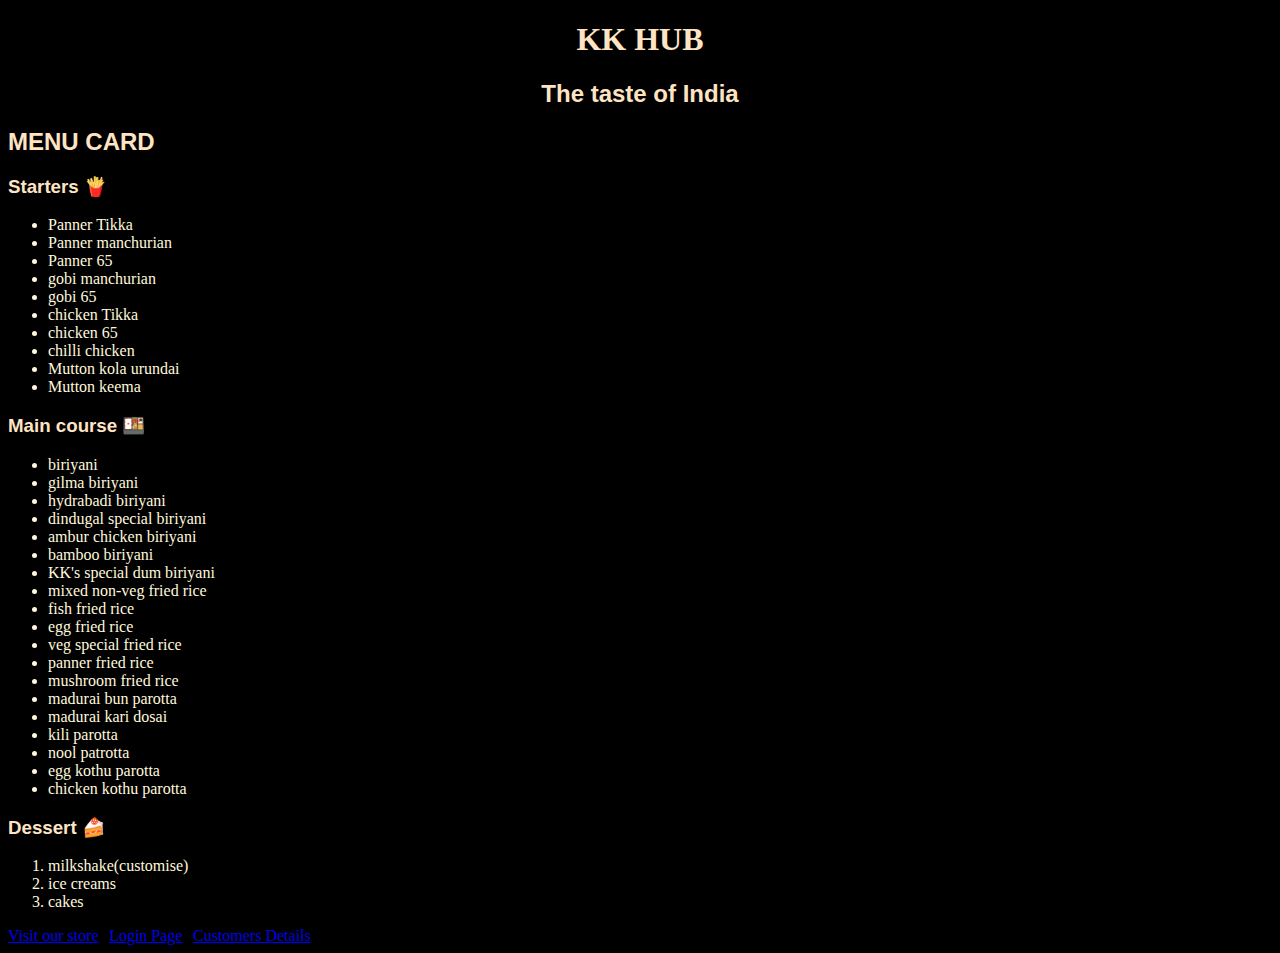
<file: index.html>
<!DOCTYPE html>
<html lang="en">
<head>
    <meta charset="UTF-8">
    <meta name="viewport" content="width=device-width, initial-scale=1.0">
    <title>Document</title>
    <style>
        body{
            background-image: url("https://img.freepik.com/free-photo/top-view-bowl-with-lentils-variety-condiments_1220-423.jpg?t=st=1734417289~exp=1734420889~hmac=4d4d92a013505493d4f3e904b78b94970a1193aed1291692a0168fff84688114&w=360");
            background-repeat: no-repeat;
            background-attachment: fixed;
            background-size: 100% 100%;
        }
    </style>
    <link rel="icon" type="c:\Users\hp\Downloads\logo.png/x-icon" href="/c:\Users\hp\Downloads\logo.png/favicon.ico">
</head>
<body style="background-color: black;">
    <h1 style="color:bisque;font-family: cursive;">
          <center>      KK HUB</center>
  </h1>
       <h2 style="color:bisque;font-family: 'Trebuchet MS', 'Lucida Sans Unicode', 'Lucida Grande', 'Lucida Sans', Arial, sans-serif;">
        <center>The taste of India</center>
       </h2>  
       <h2 style="color:bisque;font-family: 'Gill Sans', 'Gill Sans MT', Calibri, 'Trebuchet MS', sans-serif;">
        MENU CARD
       </h2>  
       <h3 style="color:bisque;font-family: Verdana, Geneva, Tahoma, sans-serif;">
        Starters &#127839;
       </h3> 
       <ul style="color:cornsilk">
<li>Panner Tikka</li>
<li>Panner manchurian</li>
<li>Panner 65</li>
<li>gobi manchurian</li>
<li>gobi 65</li>
<li>chicken Tikka</li>
<li>chicken 65</li>
<li>chilli chicken</li>
<li>Mutton kola urundai</li>
<li>Mutton keema</li>
    
</ul>
    <h3 style="color:bisque;font-family: Verdana, Geneva, Tahoma, sans-serif;">
        Main course &#127857;
    </h3>
    <ul style="color:cornsilk;">
    <li>
        biriyani</li>
      <li>  gilma biriyani</li>
       <li> hydrabadi biriyani</li>
       <li> dindugal special biriyani</li>
        <li>ambur chicken biriyani</li>
        <li>bamboo biriyani</li>
        <li>KK's special dum biriyani</li>
       <li> mixed non-veg fried rice</li>
        <li>fish fried rice</li>
        <li>egg fried rice</li>
        <li>veg special fried rice</li>
        <li>panner fried rice </li>
        <li>mushroom fried rice</li>
        <li>madurai bun parotta</li>
        <li>madurai kari dosai</li>
        <li>kili parotta</li>
        <li>nool patrotta</li>
        <li>egg kothu parotta</li>
       <li> chicken kothu parotta</li>
    </li>
    </ul>
    <h3 style="color:bisque;font-family: Verdana, Geneva, Tahoma, sans-serif";>
        Dessert &#127856;
    </h3>
    <ol  style="color:cornsilk">
    <li>
        milkshake(customise)</li>
        <li>ice creams</li>
        <li>cakes
    </li>
    </ol>
    <a href="https://www.kkhub.com/">Visit our store</a>"
    <a href="login.html">Login Page</a>"
    <a href="table.html">Customers Details</a>"
</body>
</html>
</file>
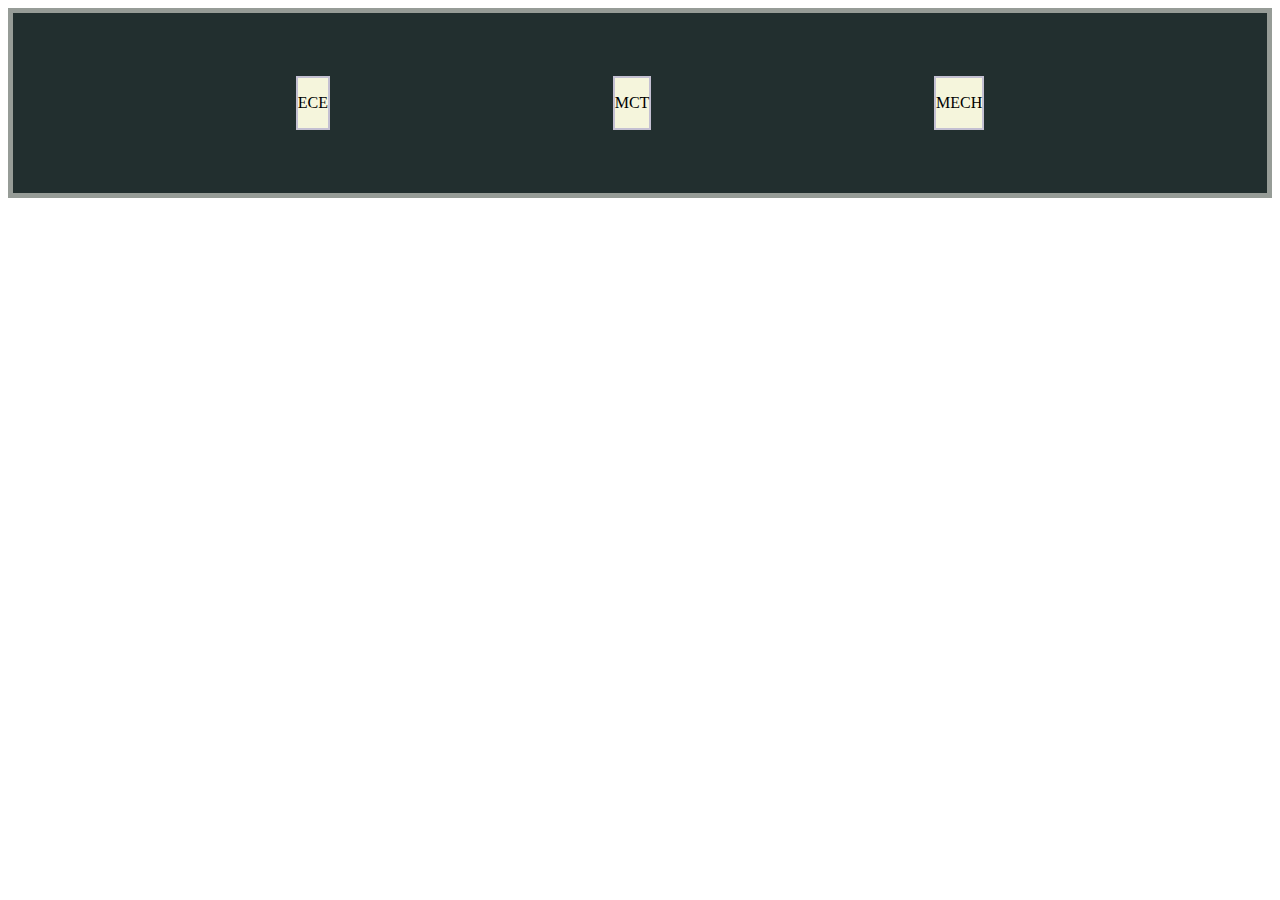
<file: flex.html>
<!DOCTYPE html>
<html lang="en">
<head>
    <meta charset="UTF-8">
    <meta name="viewport" content="width=device-width, initial-scale=1.0">
    <title>Document</title>
    <link rel="stylesheet" href="flex.css">
</head>
<body>
    <div class="container">
        <div class="one">
            ECE
        </div>
        <div class="two">
            MCT
        </div>
        <div class="three">
            MECH
        </div>
    </div>
</body>
</html>
</file>
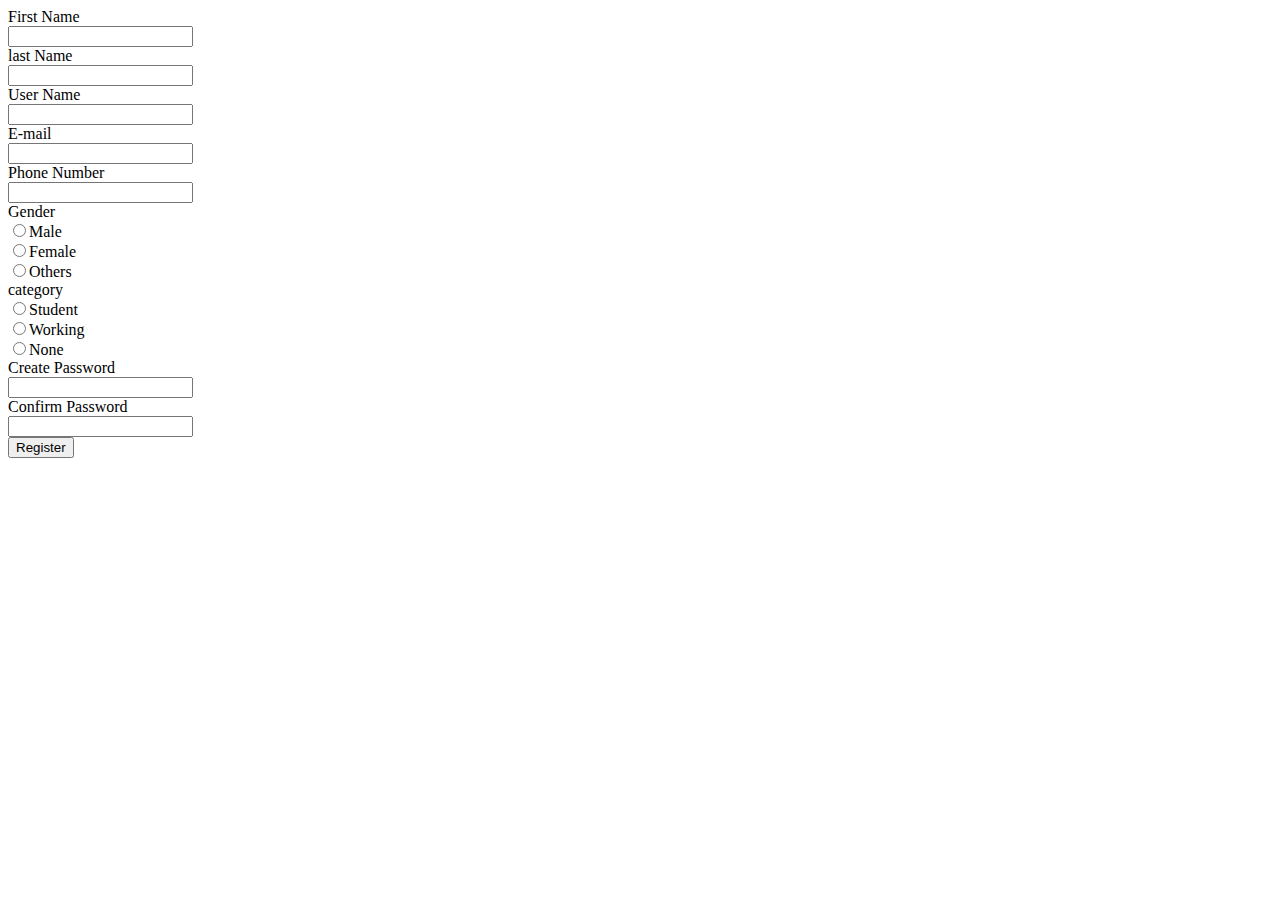
<file: form.html>
<!DOCTYPE html>
<html lang="en">
<head>
    <meta charset="UTF-8">
    <meta name="viewport" content="width=device-width, initial-scale=1.0">
    <title>Document</title>
</head>
<body>
    <form method="get">
        <label for="fname">First Name</label><br>
        <input type="text" id="fname" name="fname"><br>
        <label for="lname">last Name</label><br>
        <input type="text" id="lname" name="lname"><br>
        <label for="uname">User Name</label><br>
        <input type="text" id="uname" name="uname" required><br>
        <label for="mail">E-mail</label><br>
        <input type="email" id="mail" name="mail"><br>
        <label for="ph-no">Phone Number</label><br>
        <input type="number" id="ph-no" name="ph-no"><br>
        <label for="gender">Gender</label><br>
        <input type="radio" name="gen">Male<br>
        <input type="radio" name="gen">Female<br>
        <input type="radio" name="gen">Others<br>
        <label for="age">category</label><br>
        <input type="radio" name="cate">Student<br>
        <input type="radio" name="cate">Working<br>
        <input type="radio" name="cate">None<br>
        <label for="pass">Create Password</label><br>
        <input type="password" id="pass" name="pass" required><br>
        <label for="pass">Confirm Password</label><br>
        <input type="password" id="pass" name="pass" required><br>
        <input type="submit" value="Register"><br>
    </form>
</body>
</html>
</file>
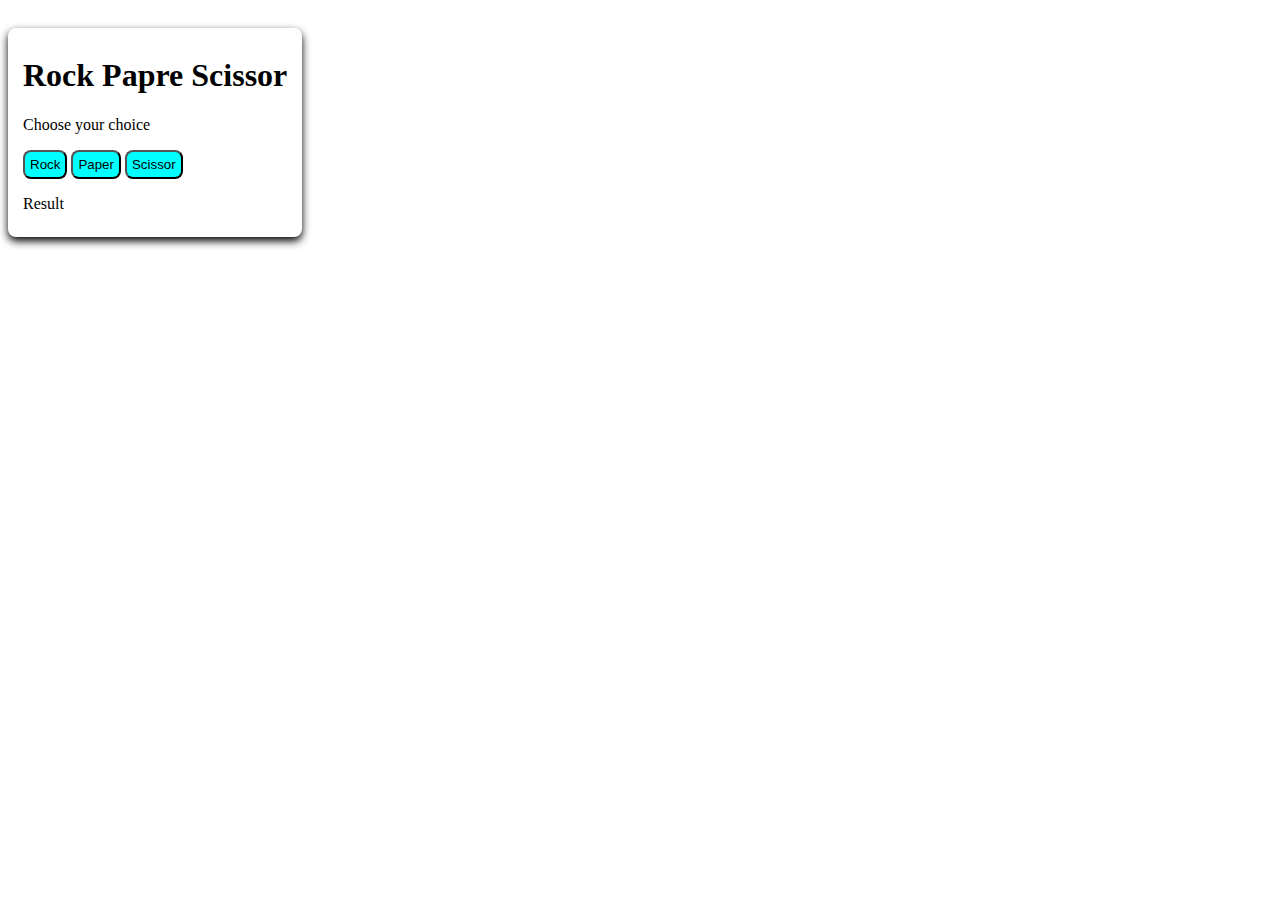
<file: game.html>
<!DOCTYPE html>
<html lang="en">
<head>
    <meta charset="UTF-8">
    <meta name="viewport" content="width=device-width, initial-scale=1.0">
    <title>Document</title>
    <link rel="stylesheet" href="game.css">
</head>
<body>
    <div class="container">
        <h1>Rock Papre Scissor</h1>
        <p>Choose your choice</p>
        <button class="btn">Rock</button>
        <button class="btn">Paper</button>
        <button class="btn">Scissor</button>
        <p class="result">Result</p>
        <script>
            const arr=["Rock","Paper","Scissor"]
            const computerchoice=arr[Math.floor(Math.random*arr.length)]
            function play(userchoice){
                let result=((computerchoice==="Rock"&&userchoice==="Paper")||(computerchoice==="Paper"&&userchoice==="Scissor")||(computerchoice==="Scissor"&&userchoice==="Rock"))?"You Won":"You lose";
            }
    
        </script>
    </div>
</body>
</html>
</file>
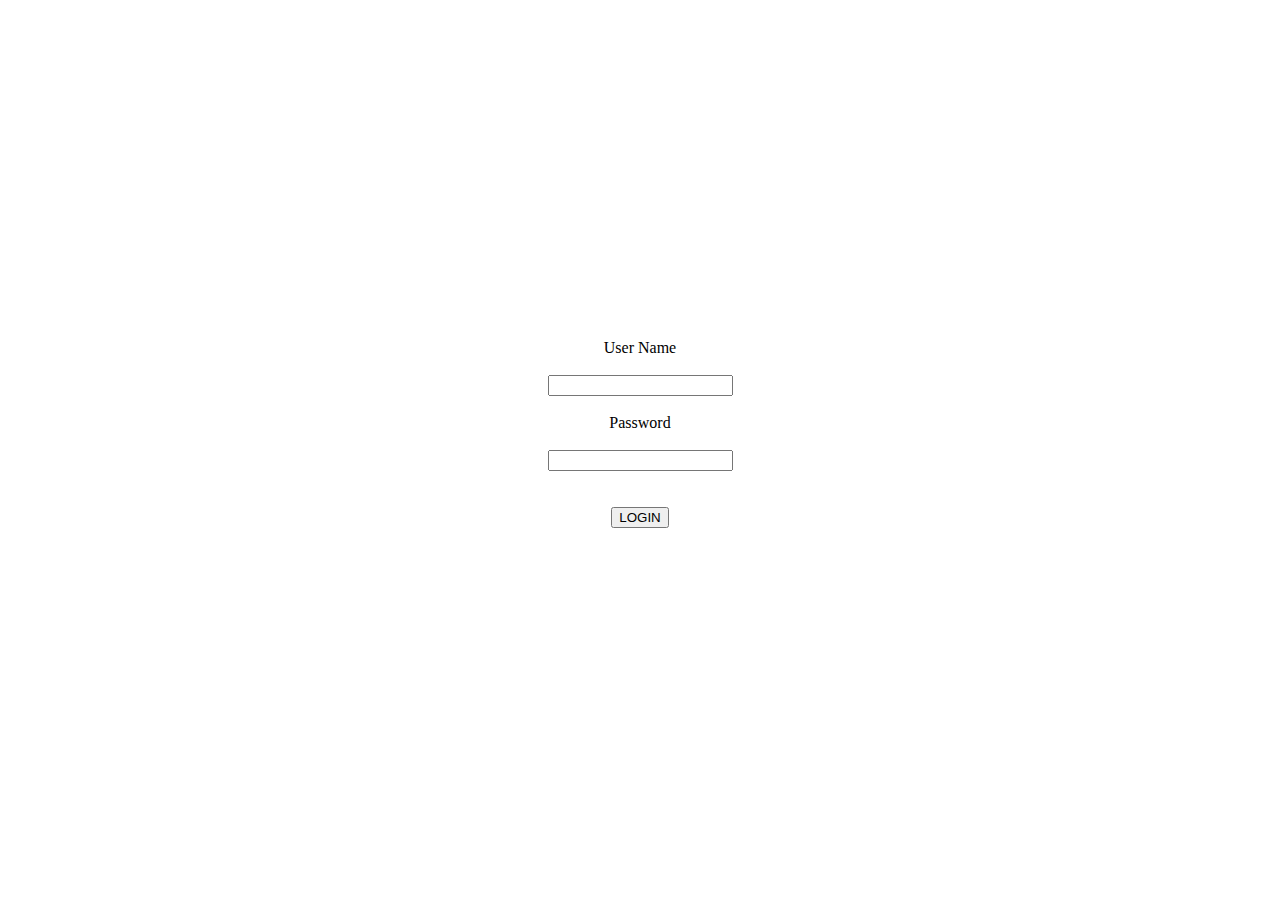
<file: login.html>
<!DOCTYPE html>
<html lang="en">
<head>
    <meta charset="UTF-8">
    <meta name="viewport" content="width=device-width, initial-scale=1.0">
    <title>Document</title>
    <script src="login.js"></script>
    <link rel="stylesheet" href="login.css">
</head>
<body>
    <div class="login">
    <label for="uname">User Name</label><br>
    <input type="text" id="uname" name="uname" required><br>
    <label for="pass">Password</label><br>
    <input type="password" id="pass" name="uname" required><br><br>
    <input type="submit" value="LOGIN" onclick="handle()"><br>
    <p id="error"></p>
    </div>
</body>
</html>
</file>
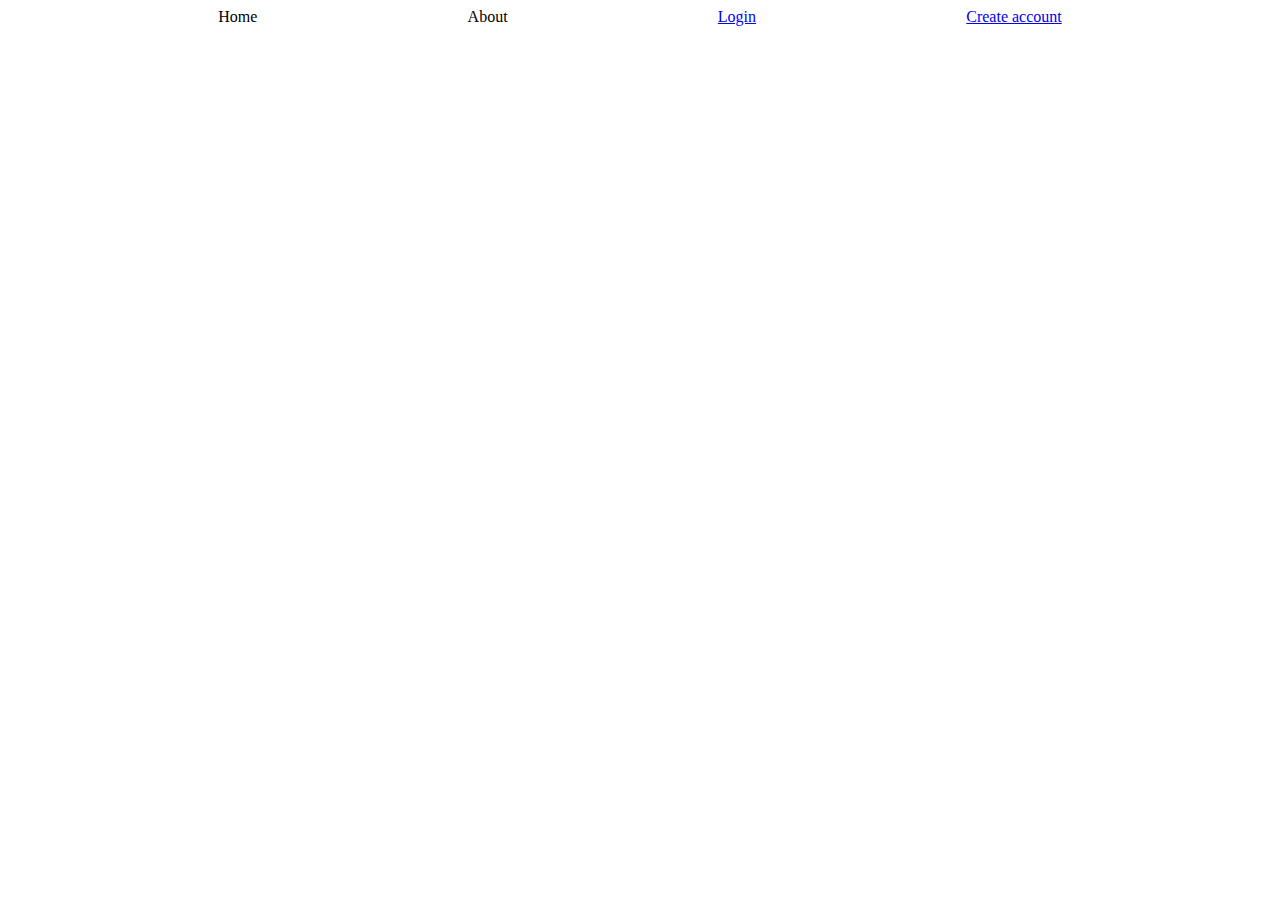
<file: nav.html>
<!DOCTYPE html>
<html lang="en">
<head>
    <meta charset="UTF-8">
    <meta name="viewport" content="width=device-width, initial-scale=1.0">
    <title>Document</title>
    <link rel="stylesheet" href="nav.css">
</head>
<body>
    <div class="bar">
        <div calss="1">Home</div>
        <div calss="2">About</div>
        <div class="3"><a href="login.html">Login</a></div>
        <div class="4"><a href="form.html">Create account</a></div>
    </div>
</body>
</html>
</file>
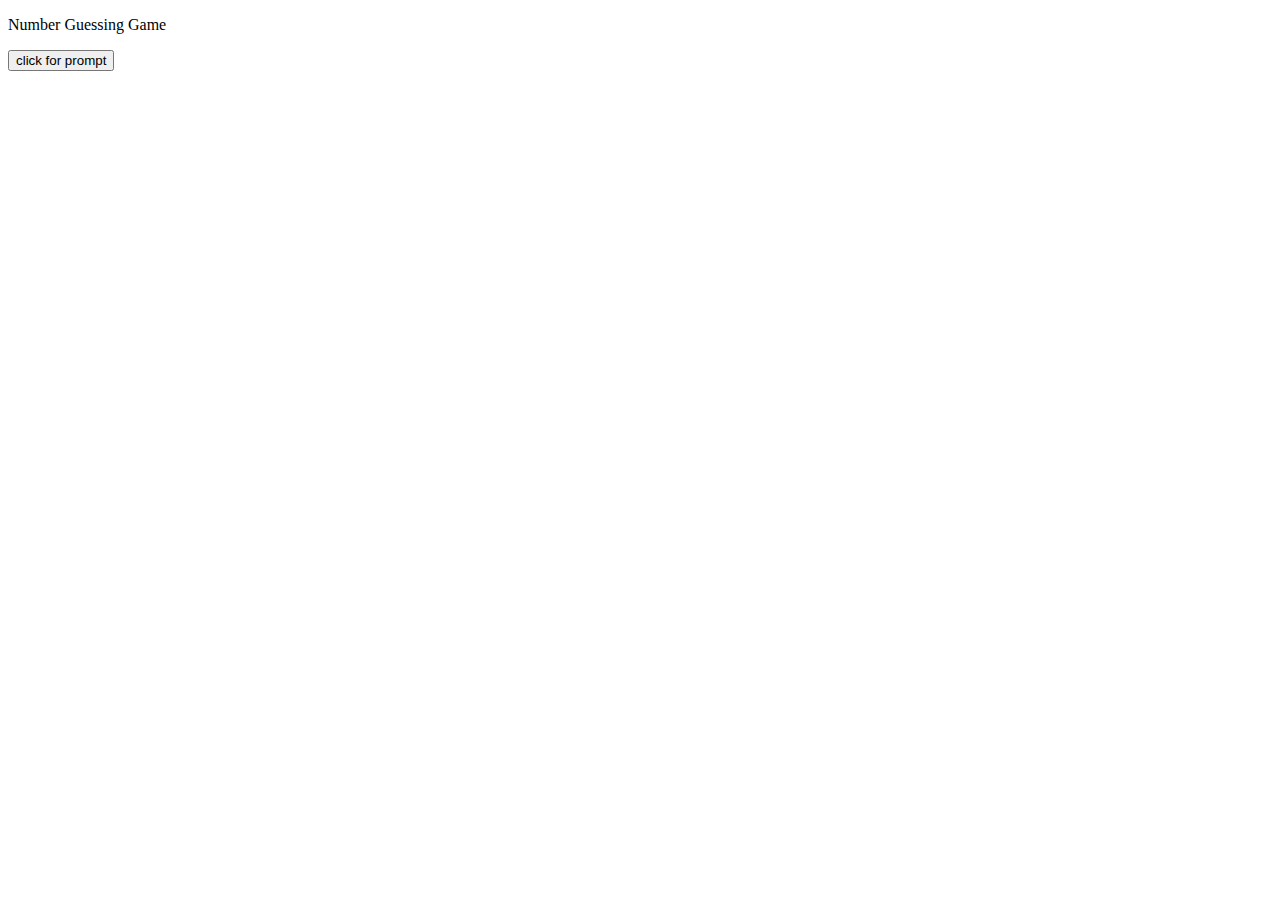
<file: prompt.html>
<!DOCTYPE html>
<html lang="en">
<head>
    <meta charset="UTF-8">
    <meta name="viewport" content="width=device-width, initial-scale=1.0">
    <title>Document</title>
</head>
<body>
    <p>Number Guessing Game</p>
    <button onclick="guessnumber()">click for prompt</button>
    <script>
        function guessnumber(){
            const randomnum=Math.floor(Math.random()*100)+1
            let guess;
            let attempts=0;
            do{
                guess=prompt("Guess number between 1 and 100")
                guess=Number(guess)
                if(guess<randomnum){
                    console.log("Guess is low");
                    attempts++;
                }
                else if(guess>randomnum){
                    console.log("Guess is high");
                    attempts++;
                }
                else{
                    console.log("Guessed correctly on "+attempts+" attempt");
                }
            }while(guess!=randomnum);
        }
    </script>
</body>
</html>
</file>
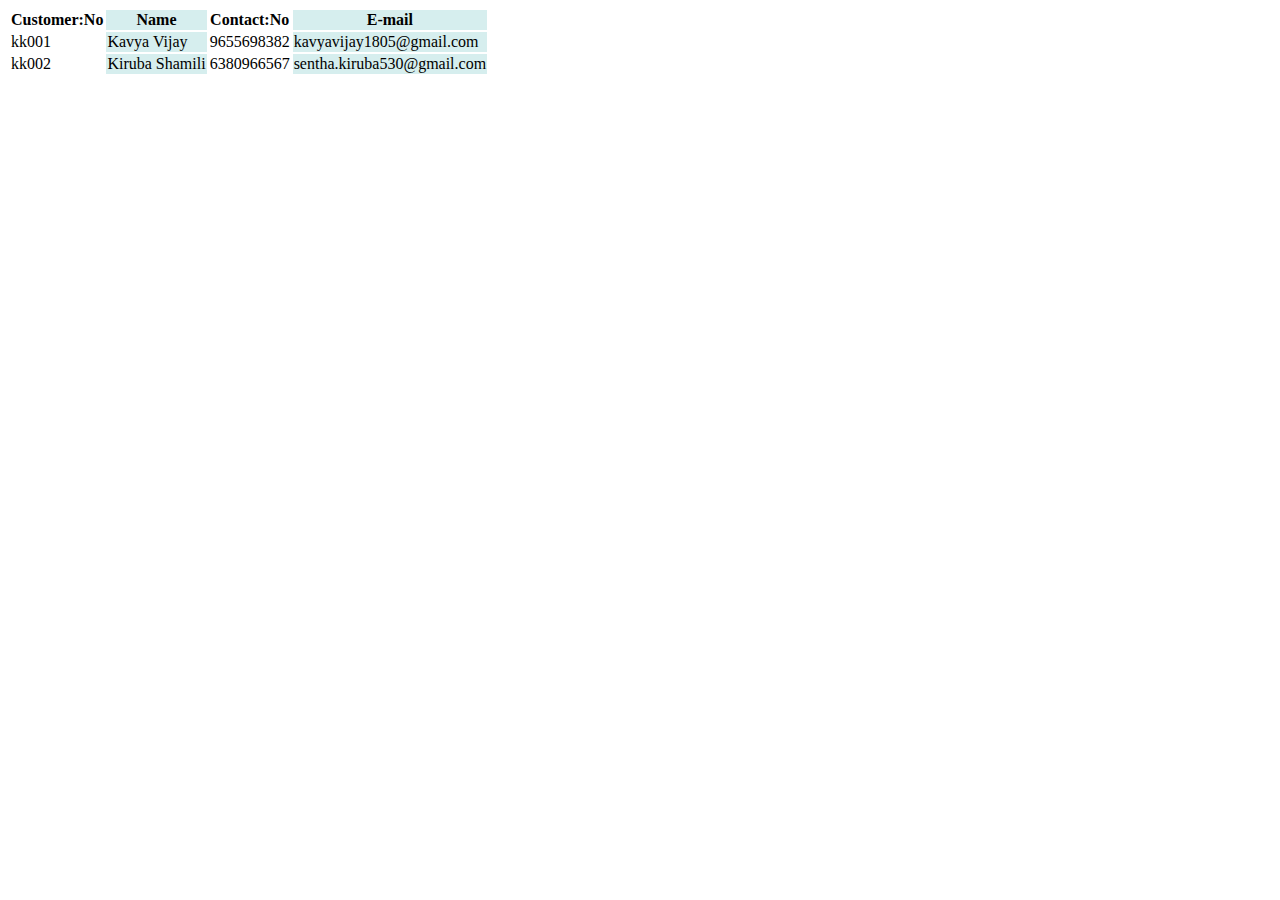
<file: table.html>
<!DOCTYPE html>
<html lang="en">
<head>
    <meta charset="UTF-8">
    <meta name="viewport" content="width=device-width, initial-scale=1.0">
    <title>Document</title>
    <style>
        td:nth-child(even), th:nth-child(even) {
  background-color: #D6EEEE;
}
  </style>
  
</head>
<body>
    <table>
        <tr>
            <th>Customer:No</th>
            <th>Name</th>
            <th>Contact:No</th>
            <th>E-mail</th>
        </tr>
        <tr>
            <td>kk001</td>
            <td>Kavya Vijay</td>
            <td>9655698382</td>
            <td>kavyavijay1805@gmail.com</td>
        </tr>
        <tr>
            <td>kk002</td>
            <td>Kiruba Shamili</td>
            <td>6380966567</td>
            <td>sentha.kiruba530@gmail.com</td>
        </tr>
    </table>
</body>
</html>
</file>
<file: flex.css>
.container div{
    background-color: beige;
    border: 2px solid rgba(49, 34, 184, 0.249);
    height: 50px;
    display: flex;
    align-items: center;
}
.container {
    display: flex;
    flex-direction: row; /* Stack items vertically */
    justify-content: space-evenly;/* Vertical alignment */
    align-items: center;
    height: 20vh; /* Full viewport height */
    border: 5px solid #969c97;
    background-color: rgb(34, 47, 47);
  }
</file>
<file: game.css>
.container{
    margin-top: 20px;
    box-shadow: 0px 4px 8px black;
    padding: 8px 15px;
    border-radius: 8px;
    display: inline-block;
}
.btn{
    padding: 5px 5px;
    border-radius: 8px;
    background-color: aqua;
}
</file>
<file: login.css>
.login{
    display: flex;
    justify-content: center;
    flex-direction: column;
    align-items: center;
    height: 100vh;
}
</file>
<file: nav.css>
.bar{
    display: flex;
    
    justify-content:space-evenly ;
    align-items:center;

}
</file>
